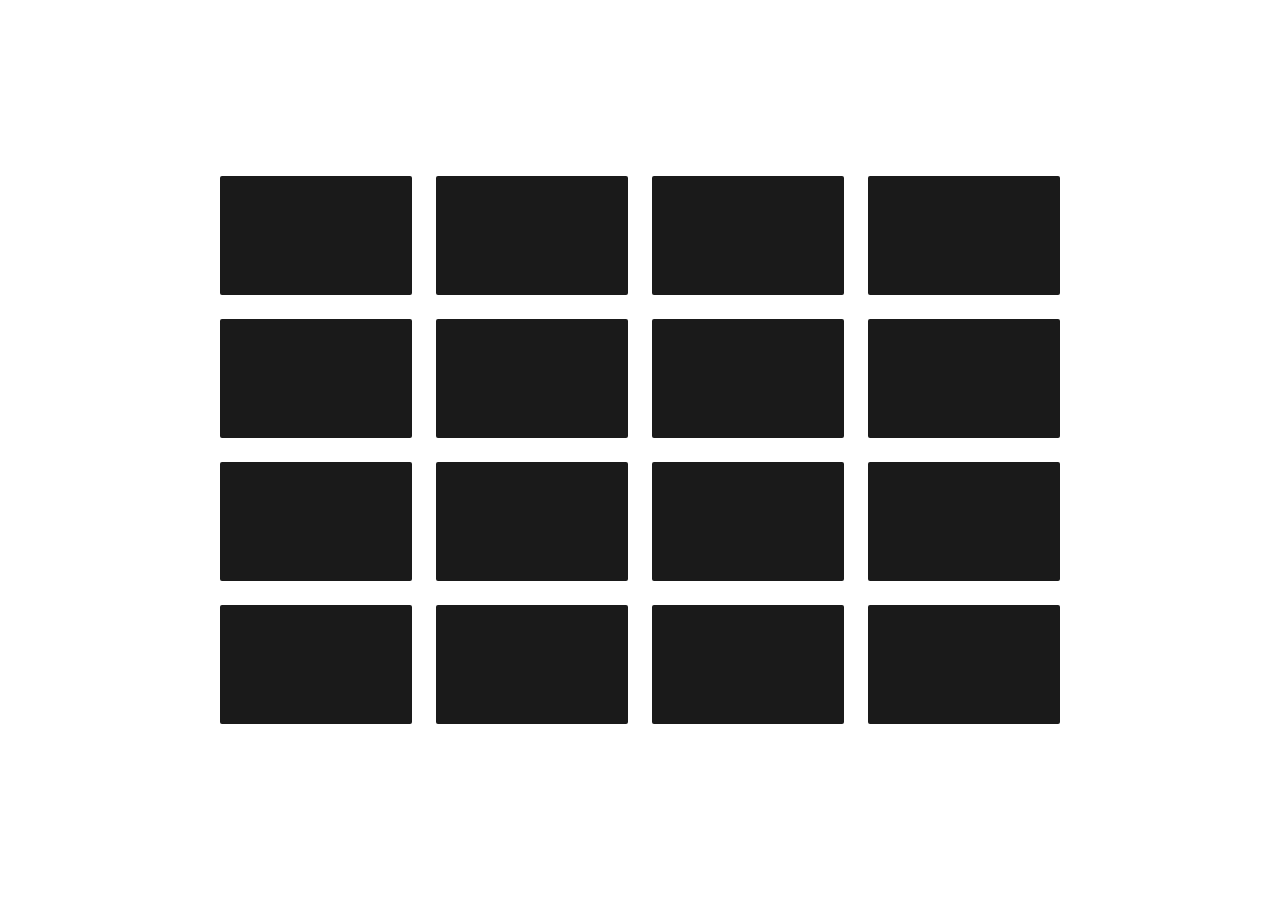
<file: 1_cards/index.html>
<!DOCTYPE html>
<html lang="ru">
<head>
    <meta charset="UTF-8">
    <meta http-equiv="X-UA-Compatible" content="IE=edge">
    <meta name="viewport" content="width=device-width, initial-scale=1.0">
    <title>Cubes</title>
    <link rel="stylesheet" href="style.css">
</head>
<body>
    <div id="root"></div>
    <script src="./jquery-3.6.0.min.js"></script>
    <script src="./script.js"></script>
</body>
</html>
</file>
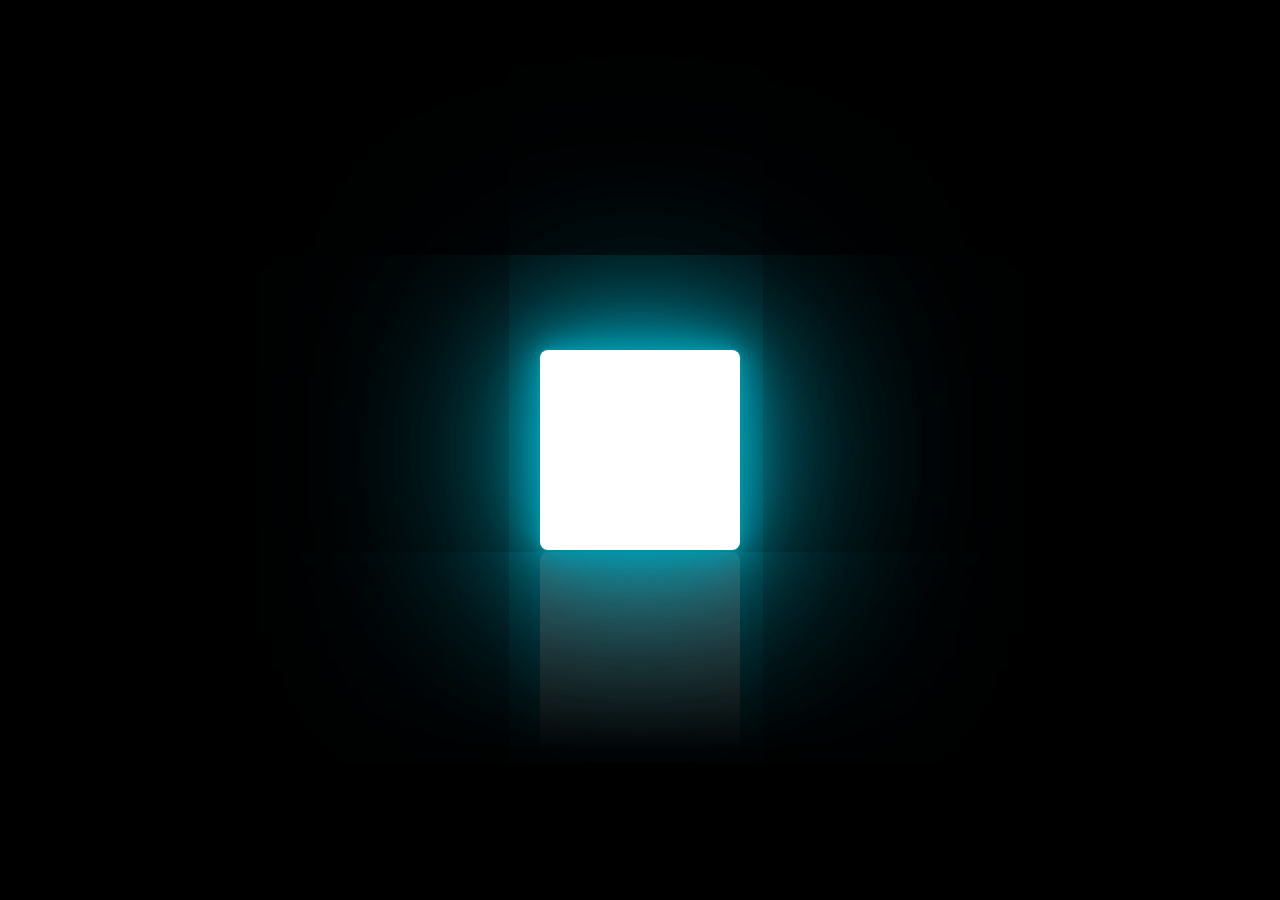
<file: zadanie_1/zadanie_1.html>
<!DOCTYPE html>
<html lang="en">
<head>
    <meta charset="UTF-8">
    <meta http-equiv="X-UA-Compatible" content="IE=edge">
    <meta name="viewport" content="width=device-width, initial-scale=1.0">
    <link rel="stylesheet" href="zadanie_1.css">
    <title>document</title>
</head>
<body>
<div id = "container" class="container">
    <div id = "box" class="box">
        <div id = "cube" class="cube" onclick="clickCube()"></div>
    </div>
</div>
<script src="script_1.js"></script>
    
</body>
</html>
</file>
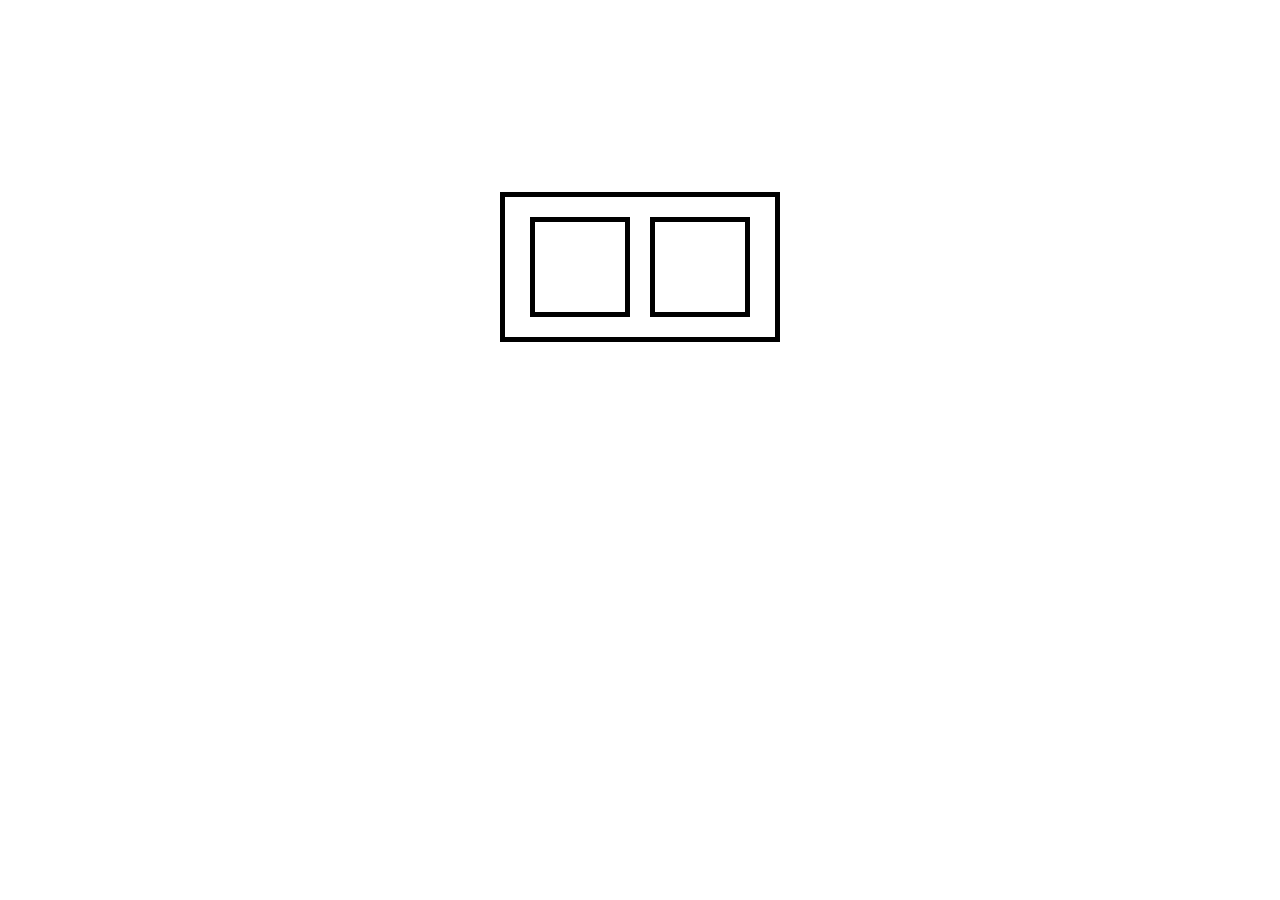
<file: uuu/2/index_2.html>
<!DOCTYPE html>
<html lang="en">
<head>
    <meta charset="UTF-8">
    <meta http-equiv="X-UA-Compatible" content="IE=edge">
    <meta name="viewport" content="width=device-width, initial-scale=1.0">
    <title>Document</title>
    <link rel="stylesheet" href="style_2.css">
</head>
<body>
    <div class="kvadrat">
        <div class="kvadrat_2"></div>
        <div class="kvadrat_2"></div>
    </div>
</body>
</html>
</file>
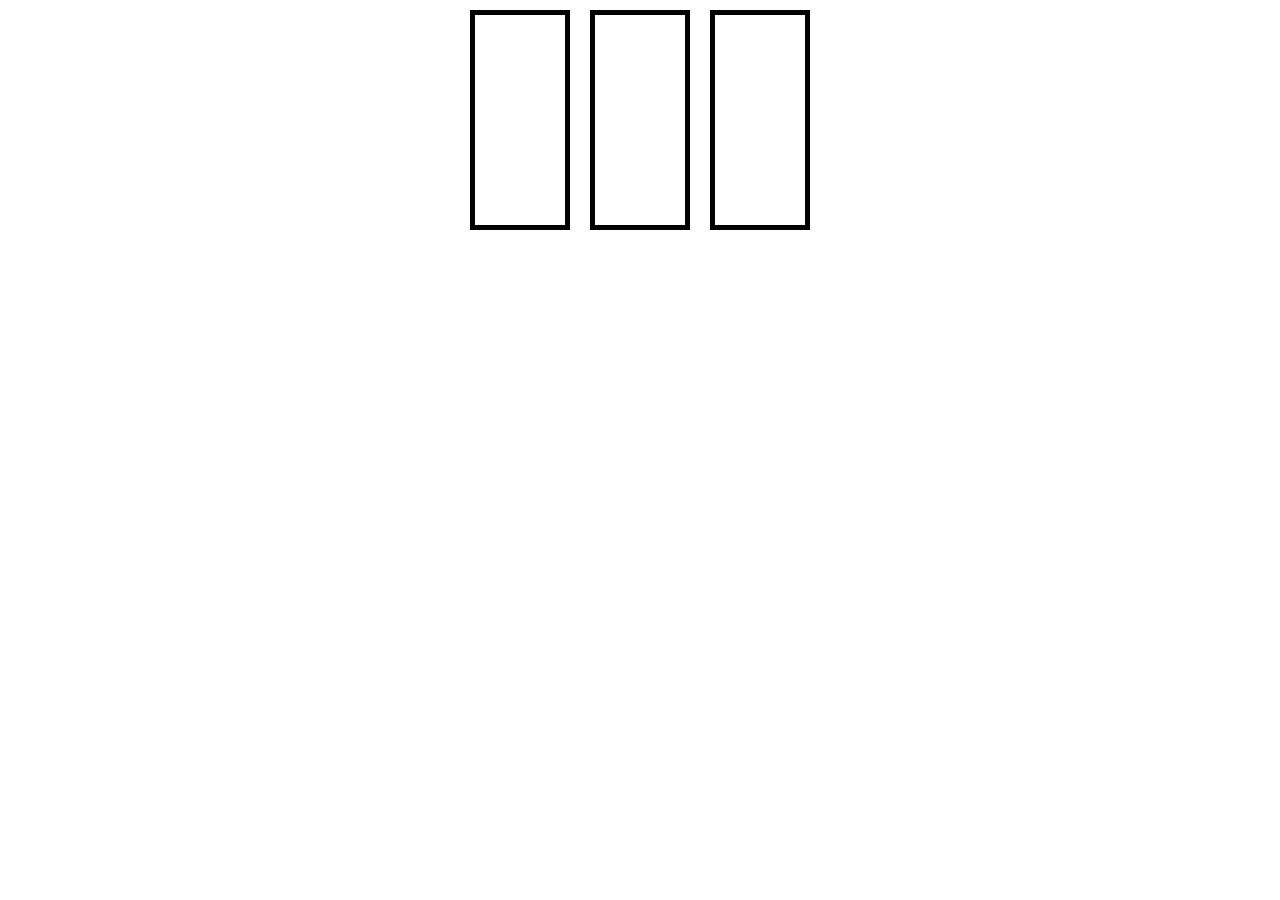
<file: uuu/3/index_3.html>
<!DOCTYPE html>
<html lang="en">
<head>
    <meta charset="UTF-8">
    <meta http-equiv="X-UA-Compatible" content="IE=edge">
    <meta name="viewport" content="width=device-width, initial-scale=1.0">
    <title>Document</title>
    <link rel="stylesheet" href="style_3.css">
</head>
<body>
    <div class="kvadrat_1"></div>
    <div class="kvadrat_1"></div>
    <div class="kvadrat_1"></div>
</body>
</html>
</file>
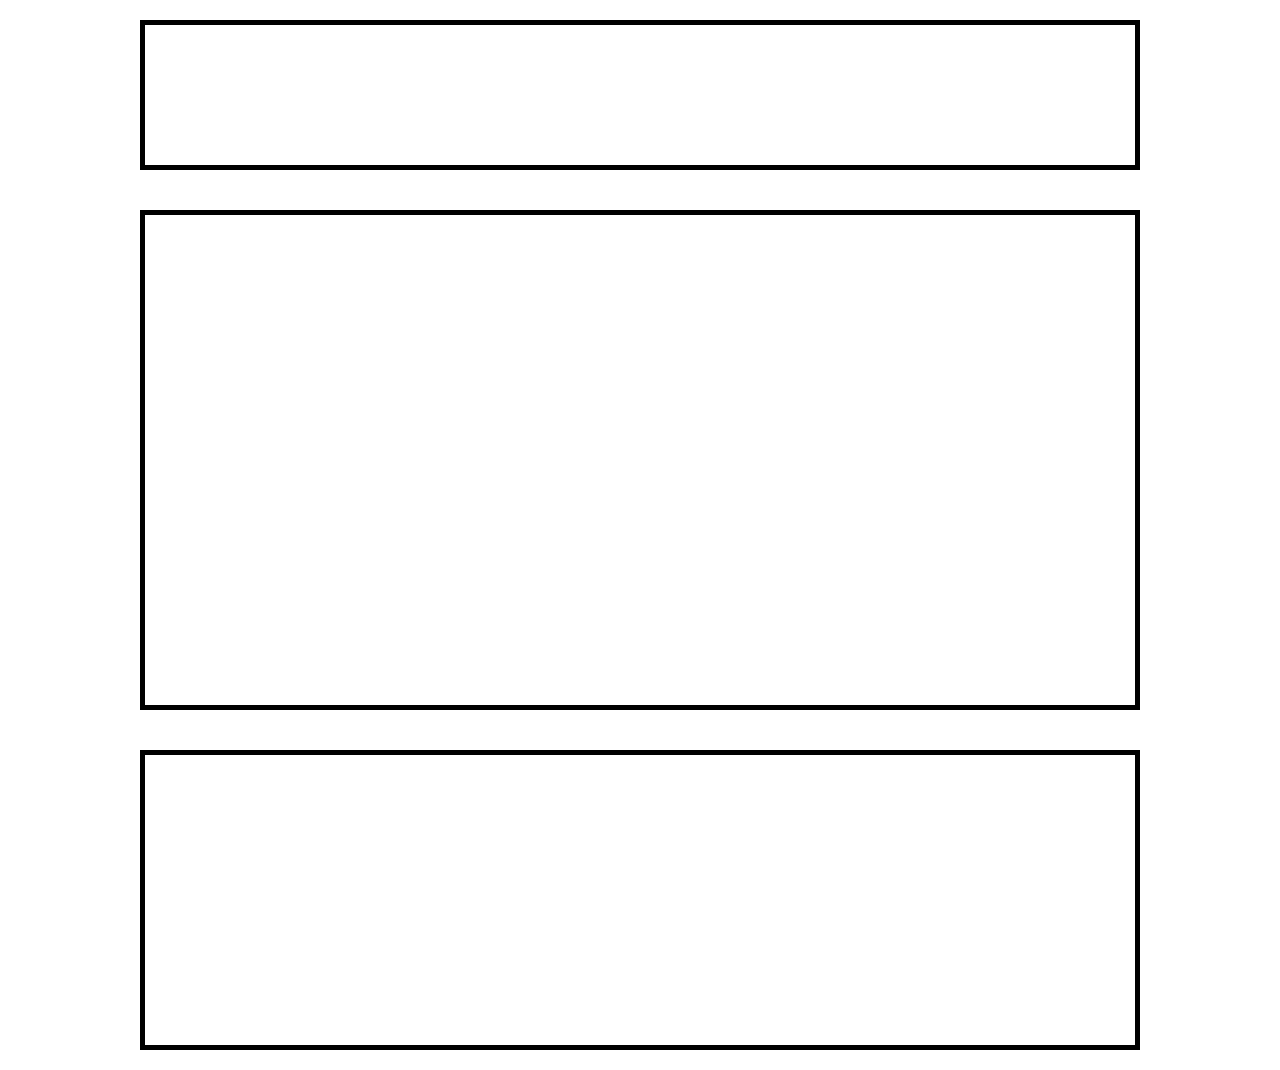
<file: uuu/4/index_4.html>
<!DOCTYPE html>
<html lang="en">
<head>
    <meta charset="UTF-8">
    <meta http-equiv="X-UA-Compatible" content="IE=edge">
    <meta name="viewport" content="width=device-width, initial-scale=1.0">
    <title>Document</title>
    <link rel="stylesheet" href="style_4.css">
</head>
<body>
    <div class="kv">
        <div class="kv_2"></div>
        <div class="kv_1"></div>
        <div class="kv_3_bw"></div>
    </div>
</body>
</html>
</file>
<file: 1_cards/style.css>
*{
    padding: 0;
    margin: 0;
    box-sizing: border-box;
}

html, body {
    width: 100%;
    height: 100%;
}

#root {
    width: 100%;
    height: 100%;
    display: flex;
    flex-direction: column;
    flex-wrap: wrap;
    align-content: center;
    justify-content: center;
    align-items: center;
}

.matrix {
    display: flex;
    flex-direction: row;
    flex-wrap: wrap;
    align-content: center;
    justify-content: center;
    align-items: center;
}

.cube {
    background-color: #1A1A1A;
    height: 198px;
    width: 320px;
    border-radius: 2px;
    margin: 12px;
    cursor: pointer;
}
</file>
<file: zadanie_1/zadanie_1.css>
* {
    margin: 0;
    padding: 0;
    box-sizing: border-box;
}

body {
    display: flex;
    justify-content: center;
    align-items: center;
    min-height: 100vh;
    background: black;
    overflow: hidden;
    
}
.container {
    position: relative;
    width: 100%;
    transform: rotate(0deg);  
    transition: transform ease-in-out 0.5s; 
}
.box {
    position: relative;
    display: flex;
    justify-content: center;
    align-items: center;
    -webkit-box-reflect: below 2px linear-gradient(transparent, #0004);
    animation: animateSurface 1.5s ease-in-out infinite;
}
.cube {
    position: relative;
    height: 200px;
    width: 200px;
    background-color: rgb(255, 255, 255);
    box-shadow: 0 0 5px rgb(0, 155, 175, 0.979),
    0 0 25px rgba(0, 155, 175, 0.979),
    0 0 50px rgba(0, 155, 175, 0.979),
    0 0 100px rgba(0, 155, 175, 0.979),
    0 0 200px rgba(0, 155, 175, 0.979),
    0 0 300px rgba(0, 155, 175, 0.979);
    animation: cube 1.5s ease-in-out infinite;
    transform-origin: bottom left;
    border-radius: 8px;
    cursor: pointer;
    transition: background-color ease-in-out 0.25s, box-shadow ease-in-out 0.25s;
    
}
@keyframes cube {
    0% {
         transform: rotate(0deg)
    }
    60% {
        transform: rotate(-90deg)
    }
    65% {
        transform: rotate(-85deg)
    }
    70% {
        transform: rotate(-90deg)
    }
    75% {
        transform: rotate(-87.5deg)
    }
    100% {
        transform: rotate(-90deg)
    }

}
@keyframes animateSurface {
    0% {
        transform: translateX(0);
    }
    100% {
        transform: translateX(200px);
    }
}
</file>
<file: uuu/2/style_2.css>
* {
    margin: 0;
    padding: 0;
    box-sizing: border-box;
}

body {
    display: flex;
    justify-content: center;
    align-items: center;
}
.kvadrat {
    display: flex;
    justify-content: center;
    align-items: center;
    height: 150px;
    width: 280px;
    border: 5px solid #000;
    margin: 10px;
    margin-top: 15%;
}
.kvadrat_2 {
    display: flex;
    height: 100px;
    width: 100px;
    margin: 10px;
    border: 5px solid #000;
}
</file>
<file: uuu/3/style_3.css>
* {
    margin: 0;
    padding: 0;
    box-sizing: border-box;
}

body {
    height: 100%;
    width: 100%;
    display: flex;
    justify-content: center;
    align-items: center;
    flex-wrap: nowrap;
    align-content: center;
    flex-direction: row-reverse;
}
.kvadrat_1 {
    display: flex;
    justify-content: center;
    align-items: center;
    height: 220px;
    width: 100px;
    border: 5px solid #000;
    margin: 10px;
}
</file>
<file: uuu/4/style_4.css>
* {
    margin: 0;
    padding: 0;
    box-sizing: border-box;
}

body {
    display: flex;
    justify-content: center;
    align-items: center;
    flex-direction: row;
    flex-wrap: wrap;
    align-content: center;
}

.kv {
    display: flex;
    flex-direction: column;
    flex-wrap: nowrap;
    align-content: center;
    justify-content: center;
    align-items: center;
}
.kv_2 {
    display: flex;
    flex-direction: column;
    flex-wrap: wrap;
    height: 150px;
    width: 1000px;
    border: 5px solid #000;
    margin: 20px;
}
.kv_1 {
    margin-top: 5%;
    display: flex;
    flex-direction: column;
    flex-wrap: wrap;
    height: 500px;
    width: 1000px;
    border: 5px solid #000;
    margin: 20px;
}

.kv_3_bw {
    display: flex;
    height: 300px;
    width: 1000px;
    border: 5px solid #000;
    margin: 20px;
}
</file>
